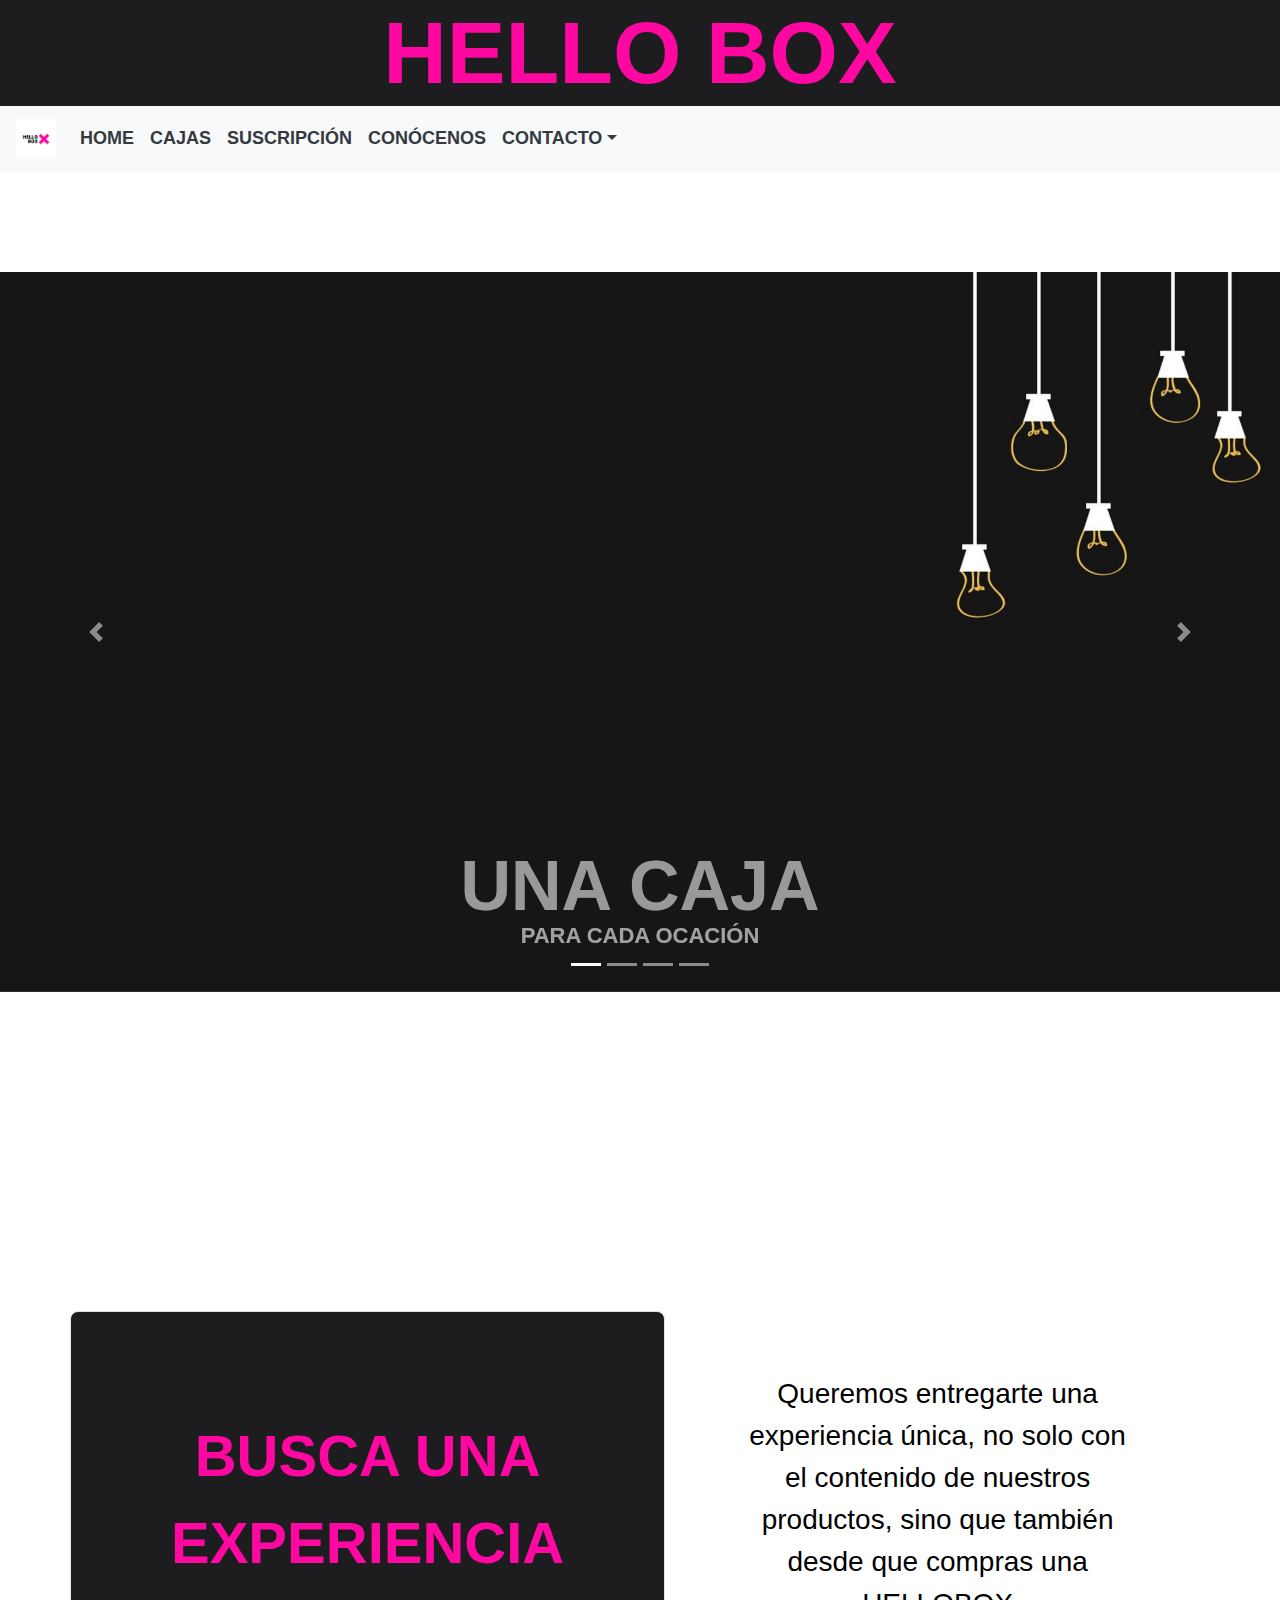
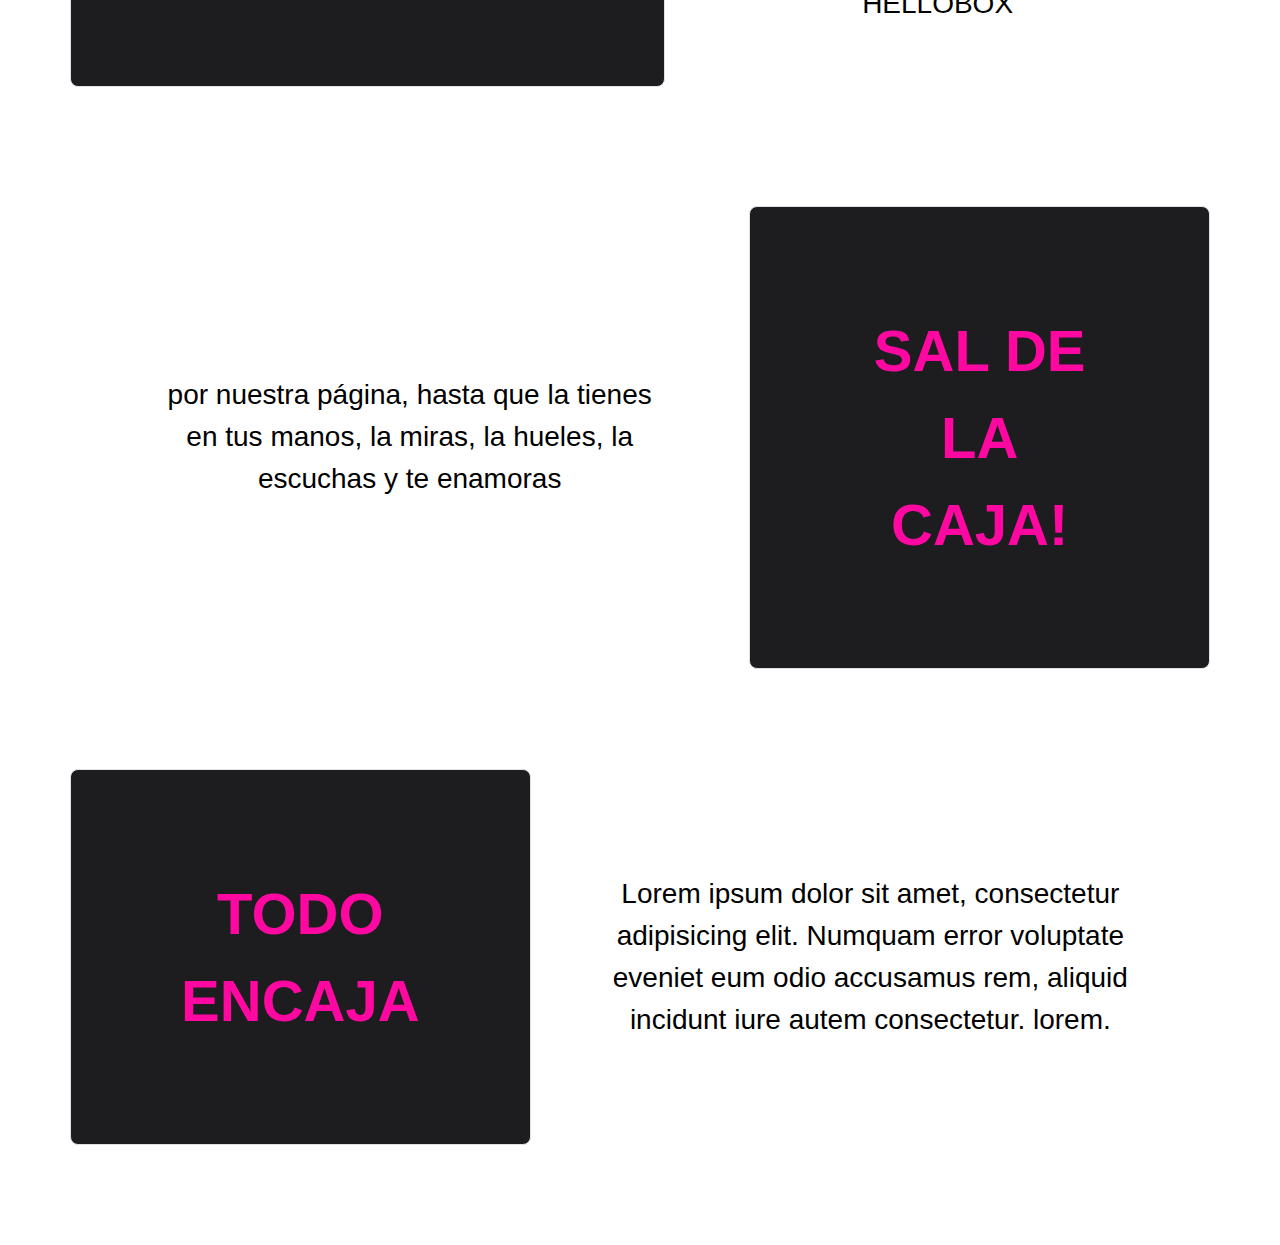
<file: index.html>
<html>
	<head>
		<meta charset="utf-8">
		<meta name="viewport" content="width=device-width, initial-scale=1.0">
		<meta name="description" content="pagina destinada a la venta de productos para distintas ocaciones de la vida, vendemos cajas con distintos contenidos y para regalo o para ti">
		<meta name="keywords" content="cine, cajas, hellobox, fitness, regalos, cumple, popcorns, netflix, caja de regalos">
		<meta name="author" content="hellobox">

		<title> Hellobox</title>	
		<link rel="stylesheet" type="text/css" href="estilo.css">
		
		

		<link rel="stylesheet" href="https://maxcdn.bootstrapcdn.com/bootstrap/4.0.0/css/bootstrap.min.css" integrity="sha384-Gn5384xqQ1aoWXA+058RXPxPg6fy4IWvTNh0E263XmFcJlSAwiGgFAW/dAiS6JXm" crossorigin="anonymous">
		<link rel="stylesheet" href="https://cdnjs.cloudflare.com/ajax/libs/font-awesome/4.7.0/css/font-awesome.min.css">

	</head>

	<body>
		<header>
			<div class="container-sm-md-lg-xl">
				<h1 class="titulo"> HELLO BOX </h1>
			</div>
			
		</header>
			
		<main>
			<!--Menú-->
			<nav class="navbar navbar-expand-sm bg-light navbar-light justify-content-left sticky-top">
				<button class="navbar-toggler" type="button" data-toggle="collapse" data-target="#botonbar">
    				<span class="navbar-toggler-icon"></span>
  				</button>
				  <a class="navbar-brand" href="index.html">
					<img src="logo2.png" alt="logo" style="width:40px;">
				  </a>
 				 <div class="collapse navbar-collapse" id="botonbar">

					<ul class="navbar-nav ">
						<li class="nav-item"> 
						<a class="nav-link text-dark" href="index.html">HOME</a>
						</li>
						<li class="nav-item"> 
						<a class="nav-link text-dark" href="cajas.html">CAJAS</a>
						</li>
						<li class="nav-item"> 
							<a class="nav-link text-dark" href="suscripcion.html">SUSCRIPCIÓN</a>
						</li>
						<li class="nav-item"> 
						<a class="nav-link text-dark" href="conocenos.html">CONÓCENOS</a>
						</li>
						<li class="nav-item dropdown"> 
							
							<a class="nav-link dropdown-toggle text-dark" data-toggle="dropdown" href="contacto.html">CONTACTO</a>

								<div class="dropdown-menu">
									<a href="https://www.instagram.com/hellosoyjaecl/" target= "_blank" class="dropdown-item">instagram</a>
									<a href="" class="dropdown-item">facebook</a>
									<a href="contacto.html" class="dropdown-item">Contacto</a>
								</div>
						</li>
					</ul>
				</div>
			</nav> 

			<!--corousel-->
			<div id="main" class="carousel slide" data-ride="carousel">

  
  				<ul class="carousel-indicators">
    				<li data-target="#main" data-slide-to="0" class="active"></li>
    				<li data-target="#main" data-slide-to="1"></li>
    				<li data-target="#main" data-slide-to="2"></li>
					<li data-target="#main" data-slide-to="3"></li>
  				</ul>

  			
  				<div class="carousel-inner carousel container-sm-md-lg-xl">
    				<div class="carousel-item active">
      					<img src="img28.jpg" alt="cinema">
    				</div>
    				<div class="carousel-caption textall3 rounded" >
        				<h3 class="textall" >UNA CAJA</h3>
        				<p class="textall2">Para cada ocación</p>
      				</div>
    				<div class="carousel-item">
      					<img src="img22.jpg" alt="cinema2">
    				</div>
    				<div class="carousel-caption textall3 rounded">
        				<h3 class="textall" >UNA CAJA</h3>
        				<p class="textall2">Para cada ocación</p>
      				</div>
    				<div class="carousel-item">
      					<img src="img31.png" alt="cinema3">
    				</div>
    				<div class="carousel-caption textall3 rounded">
        				<h3 class="textall" >UNA CAJA</h3>
        				<p class="textall2">Para cada ocación</p>
      				</div>
					<div class="carousel-item">
						<img src="img18.png" alt="cinema3">
				  	</div>
				  	<div class="carousel-caption textall3 rounded">
					  <h3 class="textall" >UNA CAJA</h3>
					  <p class="textall2">Para cada ocación</p>
					</div>
  				</div>

  			
  				<a class="carousel-control-prev" href="#main" data-slide="prev">
    			<span class="carousel-control-prev-icon"></span>
  				</a>
  				<a class="carousel-control-next" href="#main" data-slide="next">
    			<span class="carousel-control-next-icon" ></span>
  				</a>

			</div>
			<!--contenido main-->
			<div class="container">
				<div class="row textmain">
					<div class="rotulo1 border" >BUSCA UNA EXPERIENCIA
				    </div>

					<div class="rotulo2">Queremos entregarte una experiencia única, no solo con el contenido de nuestros productos,
						sino que también desde que compras una HELLOBOX 
					</div>
				</div>
			</div>

			<div class="container">
				<div class="row textmain">
					<div class="rotulo2" >por nuestra página, hasta que la tienes en tus manos, la miras,
						la hueles, la escuchas y te enamoras
				    </div>

					<div class="rotulo1 border">SAL DE LA CAJA!
					</div>	
				</div>
			</div>

			<div class="container">
				<div class="row textmain">
					<div class="rotulo1 border" >TODO ENCAJA
				    </div>

					<div class="rotulo2">Lorem ipsum dolor sit amet, consectetur adipisicing elit. Numquam error voluptate eveniet eum odio accusamus rem, aliquid incidunt iure autem consectetur. lorem.
					</div>
				</div>
			</div>
				
			
			
		</main>

		<footer>


			

				

		</footer>
		
		<script src="https://maxcdn.bootstrapcdn.com/bootstrap/4.0.0/js/bootstrap.min.js" integrity="sha384-JZR6Spejh4U02d8jOt6vLEHfe/JQGiRRSQQxSfFWpi1MquVdAyjUar5+76PVCmYl" crossorigin="anonymous"></script>

		<script src="https://ajax.googleapis.com/ajax/libs/jquery/3.5.1/jquery.min.js"></script>
  		<script src="https://cdnjs.cloudflare.com/ajax/libs/popper.js/1.16.0/umd/popper.min.js"></script>
  		<script src="https://maxcdn.bootstrapcdn.com/bootstrap/4.5.2/js/bootstrap.min.js"></script>
	</body>




</html>
</file>
<file: estilo.css>
body{ marks: 0px; }

header{  
		text-align: center;

	}
footer{
	width: 100%;
	margin-top: 50px;
}
.border {
  border: 2px solid #1d1d1f;
  border-radius: 8px;
}

/*<!--corusel y texto-->*/
.carousel-inner img {
	width: 100%;
	height: 80%;
  }  
.carousel{
	margin-top: 100px;
	margin-bottom: 300px;	
}
.textall{
	font-family: "PT Sans Narrow", sans-serif;
  	font-weight: bold;
  	color: whitesmoke;
	font-size: 70px;
}
.textall2{
	font-family: "PT Sans Narrow", sans-serif;
	font-style: normal;
  	font-weight: bold;
  	font-size: 22px;
  	color: white;
  	line-height: 0;
  	text-transform: uppercase;
}
.textall3{
	
	opacity: 0.2;
	
}
.textslide{
	font-style: normal;
	font-weight: bold;
	font-size: 88px;
	font-family: 'PT Sans Narrow', sans-serif;
}

/*<!--contenido main home-->*/
.rotulo1 {
	background-color: #1d1d1f;
	flex: 1;
	padding: 100px;
	margin: 0px;
	color: #FF08A1;
	font-style: normal;
	font-weight: bold;
	font-size: 58px;
	font-family: "PT Sans Narrow", sans-serif;
	text-align: center;
	text-transform: uppercase; }
  
  .rotulo2 {
	flex: 2;
	padding: 5rem;
	margin: 1px;
	text-align: center;
	color: black;
	font-style: normal;
	font-weight: normal;
	font-size: 28px;
	font-family: "PT Sans Narrow", sans-serif; }

/*<!--titulos y textos-->*/
.titulo{
	color: #FF08A1;
	font-style: normal;
	font-weight: bold;
	font-size: 88px;
	font-family: 'PT Sans Narrow', sans-serif;

	text-align: center;
	text-transform: uppercase;
	background-color: #1d1d1f;
	margin: 0%;	
}

.textmain{
	display: flex;
	flex: 1;
	flex-direction: row;
	flex-wrap: nowrap;
	justify-content: center;

	margin-top: 100px;
	margin-bottom: 100px;
	margin-left: 10px;
	margin-right: 10px;
	align-items: center;
}
.titulosusc{
	font-size: 50px;
	font-family: 'PT Sans Narrow', sans-serif;	
}
.titulosusc2{
	
	font-size: 50px;
	font-family: 'PT Sans Narrow', sans-serif;
}
.textsusc{
	text-align: center;
  	font-style: normal;
  	font-weight: normal;
  	font-size: 28px;
  	font-family: "PT Sans Narrow", sans-serif;
	margin-top: 60px;

}
.itemtitulo{
	color: #FF08A1;
	font-style: normal;
	font-weight: bold;
	font-size: 68px;
	font-family: 'PT Sans Narrow', sans-serif;

	text-align: center;
	text-transform: uppercase;
	background-color: #1d1d1f;
}

@media only screen and (min-width: 320px) {
		.body {
				background-color: #1d1d1f;
		  }
	}
	
}
/*<!--formulario-->*/
form{
	font-family: 'PT Sans Narrow', sans-serif;
	color: #FF08A1;
	background-color: #1d1d1f;
	margin: 150px;
	padding: 20px;
	
}
textarea {
	font-family: "PT Sans Narrow", sans-serif;
	   }

a {
  font-family: "PT Sans Narrow", sans-serif;
  font-style: normal;
  font-weight: bold;
  font-size: 18px; }
</file>
